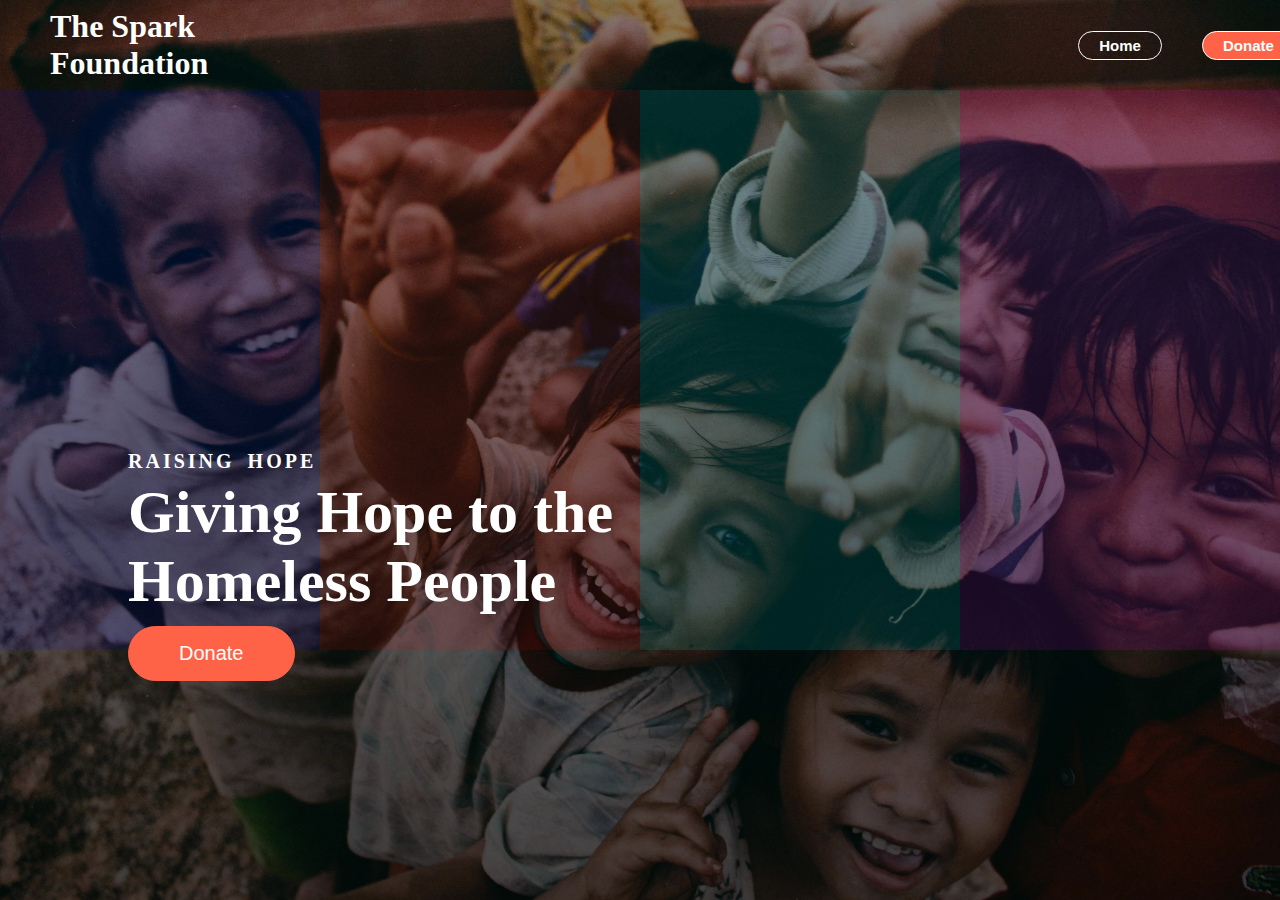
<file: index.html>
<!DOCTYPE html>
<html lang="en">

<head>
    <meta charset="UTF-8">
    <meta http-equiv="X-UA-Compatible" content="IE=edge">
    <meta name="viewport" content="width=device-width, initial-scale=1.0">
    <link rel="stylesheet" href="./style/style.css">
    <title>Donation</title>
</head>

<body>
    <header>
        <nav>
            <div class="nav">
                <h1>The Spark Foundation</h1>
            </div>
            <div class="navbar">
                <button><a href="index.html">Home</a></button>
                <button class="donate"><a href="donate.html">Donate</a></button>
            </div>
        </nav>
    </header>

    <div class="container">
        <div class="con-item overlay-1"></div>
        <div class="con-item overlay-2"></div>
        <div class="con-item overlay-3"></div>
        <div class="con-item overlay-4"></div>
    </div>
    <div class="main-text">
        <h3>Raising hope</h3>
        <h2 class="text">Giving Hope to the <br> Homeless People</h2>
        <button class="button-1"><a href="donate.html">Donate</a></button>
    </div>

</body>

</html>
</file>
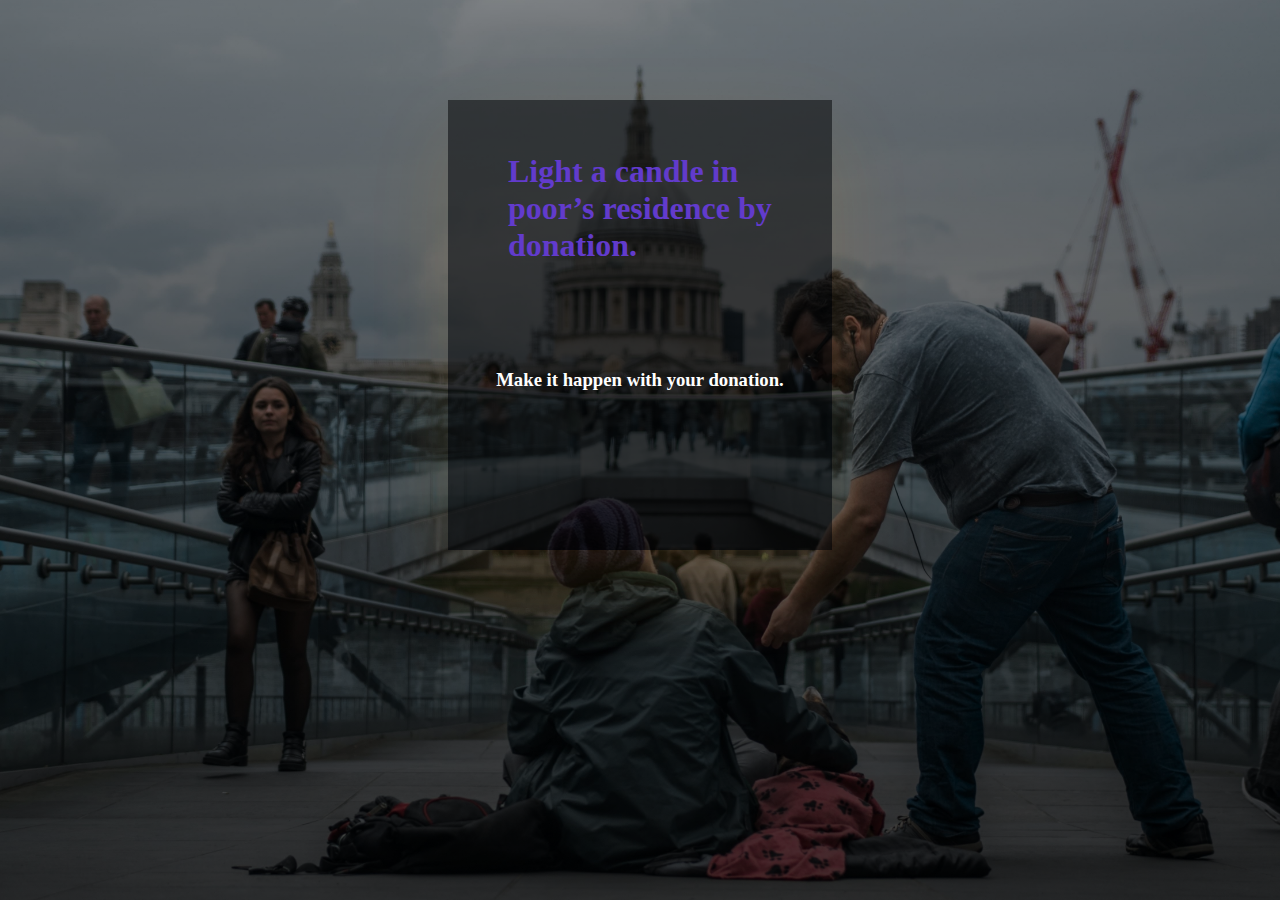
<file: donate.html>
<!DOCTYPE html>
<html lang="en">

<head>
    <meta charset="UTF-8">
    <meta http-equiv="X-UA-Compatible" content="IE=edge">
    <meta name="viewport" content="width=device-width, initial-scale=1.0">
    <link rel="stylesheet" href="./style/donate.css">
    <title>Donate</title>
</head>

<body>
    <div class="donation-page">
        <div class="form">

            <h1 class="heading">
                Light a candle in poor’s residence by donation.
            </h1>
            <h3>Make it happen with your donation.</h3>


            <form class="payment-button">
                <script src="https://checkout.razorpay.com/v1/payment-button.js"
                    data-payment_button_id="pl_HJrs9vXHM3rfS1" async>
                    </script>
            </form>
        </div>
    </div>
   <!-- <script src="./js/navigate.js"></script> -->
</body>

</html>
</file>
<file: style/style.css>
*{
    margin: 0;
    padding: 0;
}
body{
    background-image: linear-gradient(rgba(0, 0, 0, 0.45), rgba(0, 0, 0, 0.71)), url(../assets/donation.jpg);
    background-repeat: no-repeat;
    background-size: cover;
    background-position: center;
    background-attachment: fixed;
}
nav{
    top: 0;
	height: 10vh;
	color: white;
	display: flex;
	justify-content: space-between;
	align-items: center;
	background-color: transparent;
}
h1{
	margin: 20px;
}
.nav{
	display: flex;
	align-items: center;
	margin: 30px;
}
nav .navbar {
	width: 45%;
	display: flex;
    padding-left: 800px;
}
button{
    margin: 0px 20px;
    padding: 5px 20px;
    background-color: transparent;
    border: 1px solid white;
    border-radius: 20px;
    cursor: pointer;
}
.donate{
    background-color: tomato;
}
nav .navbar a{
	text-decoration: none;
	color: white;
	font-weight: bold;
	font-size: 15px;
}
nav .navbar a:hover{
	color: green;
}
.container{
    display: flex;
    position: relative;
}
.con-item{
    height: 560px;
    width: 100%;
    background: transparent;
}
.overlay-1{
    background-color: rgba(0, 0, 255,0.1);
}
.overlay-2{
    background-color: rgba(255, 0, 0,0.1);
}
.overlay-3{
    background-color: rgba(0, 255, 255,0.1);
}
.overlay-4{
    background-color: rgba(255,0, 255,0.1);
}
.main-text{
    position:absolute;
    top: 50%;
    color: white;
    left: 10%;
}
h3{
    font-size: 20px;
    text-transform: uppercase;
    letter-spacing: 3px;
    word-spacing: 5px;
    margin-bottom: 5px;
}
.text{
    font-size: 60px;
}
.button-1{
    padding: 15px 50px;
    font-size: 20px;
    margin-top: 10px;
    border: 1px solid tomato;
    border-radius: 40px;
    background-color: tomato;
    margin-left: 0px;
}
a{
    text-decoration: none;
    color: white;
}
.button-1:hover{
    background-color: transparent;
}
</file>
<file: style/donate.css>
*{
    margin: 0;
    padding: 0;
}
body{
    background-image: linear-gradient(rgba(0, 0, 0, 0.45), rgba(0, 0, 0, 0.71)), url(../assets/helping.jpg);
    background-repeat: no-repeat;
    background-size: cover;
    background-position: center;
    background-attachment: fixed;
    position: relative;
}
.donation-page{
    color: rgb(98, 59, 204);
    display: flex;
    justify-content: center;
    margin-top: 100px;
    border: 1px;
}
form {
    display: flex;
    flex-direction: column;
    align-items: center;
}
.form {
    opacity: 1;
    height: 50vh;
    width: 30%;
    background-color: rgba(0, 0, 0, 0.5);
    box-shadow: 0 2rem 5rem 0 rgba(252, 162, 17, 0.1);
    display: flex;
    flex-direction: column;
    align-items: center;
    justify-content: space-around;
    z-index: 10;
} 
h1{
    margin: 0px 60px;
}
h3{
    color: white
}
</file>
